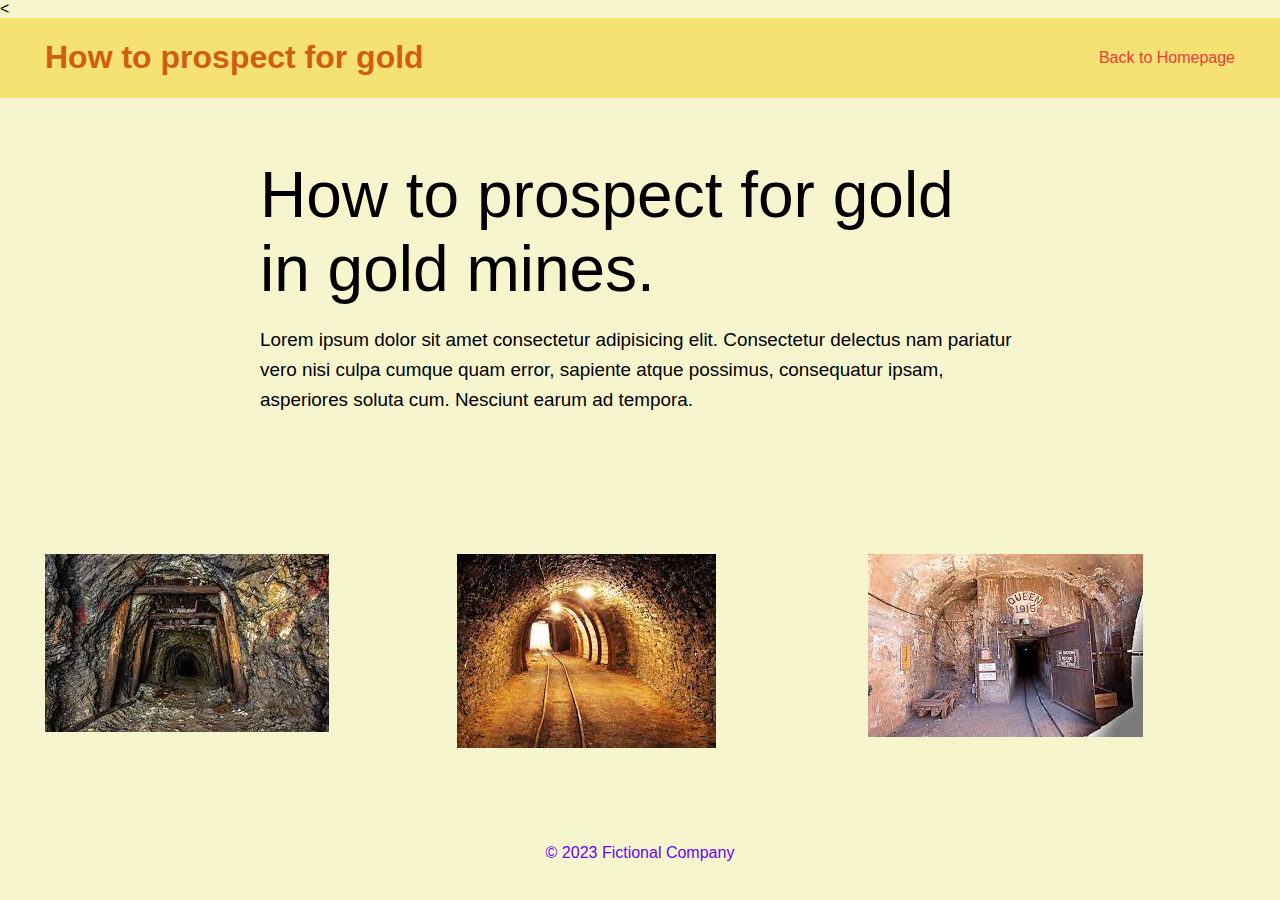
<file: gold_1.html>
<
<html lang="en">
  <head>
    <meta charset="UTF-8" />
    <meta name="viewport" content="width=device-width, initial-scale=1.0" />
    <title>Gold Mines</title>
    <link rel="stylesheet" href="style.css" />
    <!-- <style>
      body {
        background-image: url("images/gold_mine_2.jpg");
        height: 100vh;
        background-size: cover;
        background-position-x: center;
      } -->
    </style>
  </head>
  <body>
    <div class="header">
      <h1>How to prospect for gold</h1>
      <ul class="nav">
        <li><a href="index.html">Back to Homepage</a></li>
      </ul>
    </div>
    <div class="hero">
      <div class="hero-inner">
       <h1>How to prospect for gold in gold mines.</h1>
       <p>Lorem ipsum dolor sit amet consectetur adipisicing elit. Consectetur delectus nam pariatur vero nisi culpa cumque quam error, sapiente atque possimus, consequatur ipsam, asperiores soluta cum. Nesciunt earum ad tempora. </p>
       
       
         
       </div>
     </div>
     <div class="features">
      <div class="features-inner">
        <div class="featured-item">
          <img src="images/gold_mine.jpg" alt="gold mine">
        </div>
        <div class="featured-item">
          <img src="images/gold_mine_tunnel.jpg" alt="gold_mine_tunnel">
      </div>
      <div class="featured-item">
          <img src="images/gold_mine_3.jpg" alt="gold_mine_3">
    </div>
    
     </div>
    </div>
    <div class="footer">
      <p>&copy; 2023 Fictional Company</p>
    </div>
  </body>
</html>
</file>
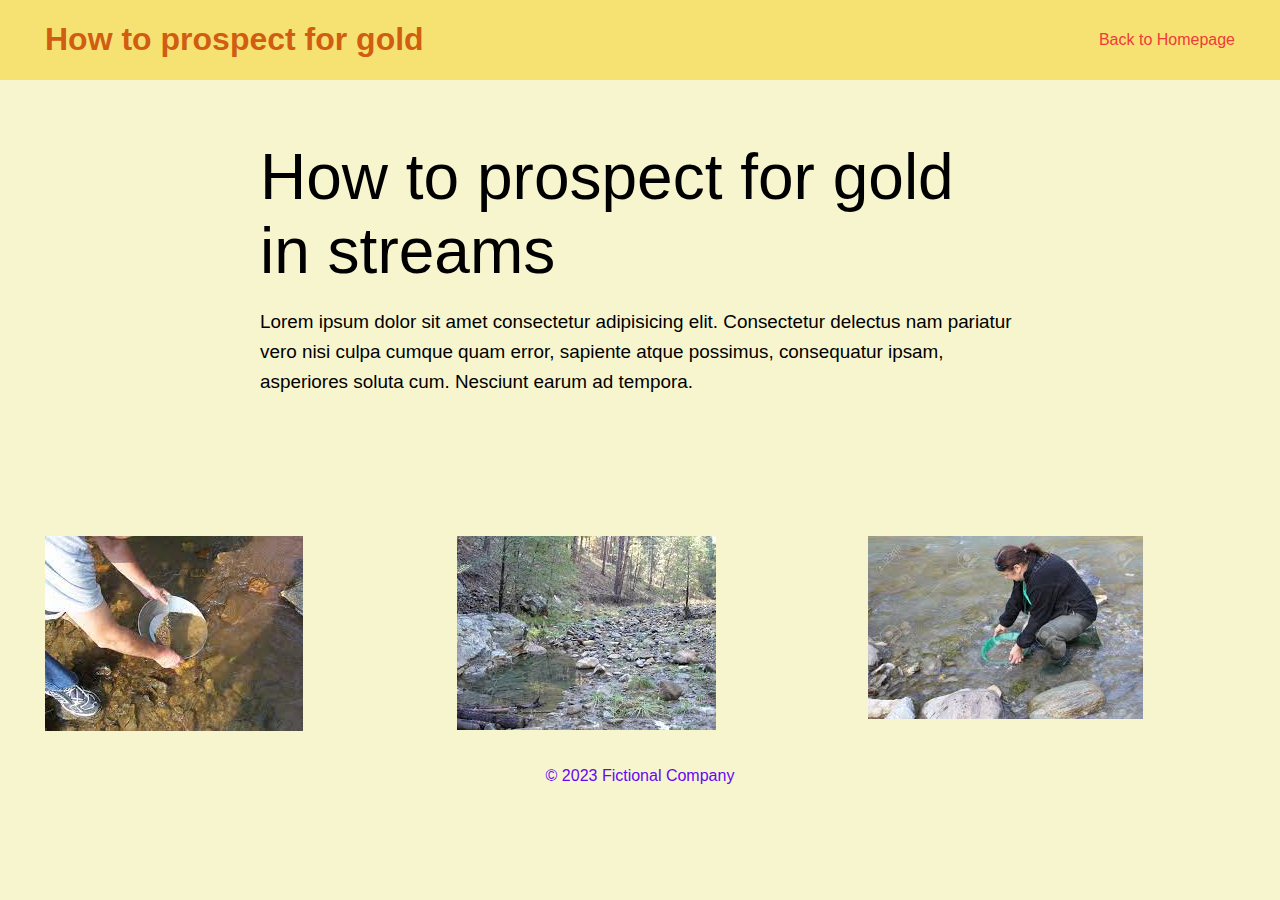
<file: gold_2.html>
<html lang="en">
  <head>
    <meta charset="UTF-8" />
    <meta name="viewport" content="width=device-width, initial-scale=1.0" />
    <title>River Gold Mining</title>
    <link rel="stylesheet" href="style.css" />
  </head>
  <body>
    <div class="header">
      <h1>How to prospect for gold</h1>
      <ul class="nav">
        <li><a href="index.html">Back to Homepage</a></li>
      </ul>
    </div>
    <div class="hero">
      <div class="hero-inner">
       <h1>How to prospect for gold in streams</h1>
       <p>Lorem ipsum dolor sit amet consectetur adipisicing elit. Consectetur delectus nam pariatur vero nisi culpa cumque quam error, sapiente atque possimus, consequatur ipsam, asperiores soluta cum. Nesciunt earum ad tempora. </p>
       </div>
     </div>
     <div class="features">
      <div class="features-inner">
        <div class="featured-item">
          <img src="images/gold_panning_1.jpg" alt="gold gold_panning_1">
        </div>
        <div class="featured-item">
          <img src="images/gold_stream.jpg" alt="gold stream">
      </div>
      <div class="featured-item">
          <img src="images/gold_panning_2.jpg" alt="gold_mine_3">
    </div>
    </div>
    <div class="footer">
      <p>&copy; 2023 Fictional Company</p>
    </div>
  </body>
</html>
</file>
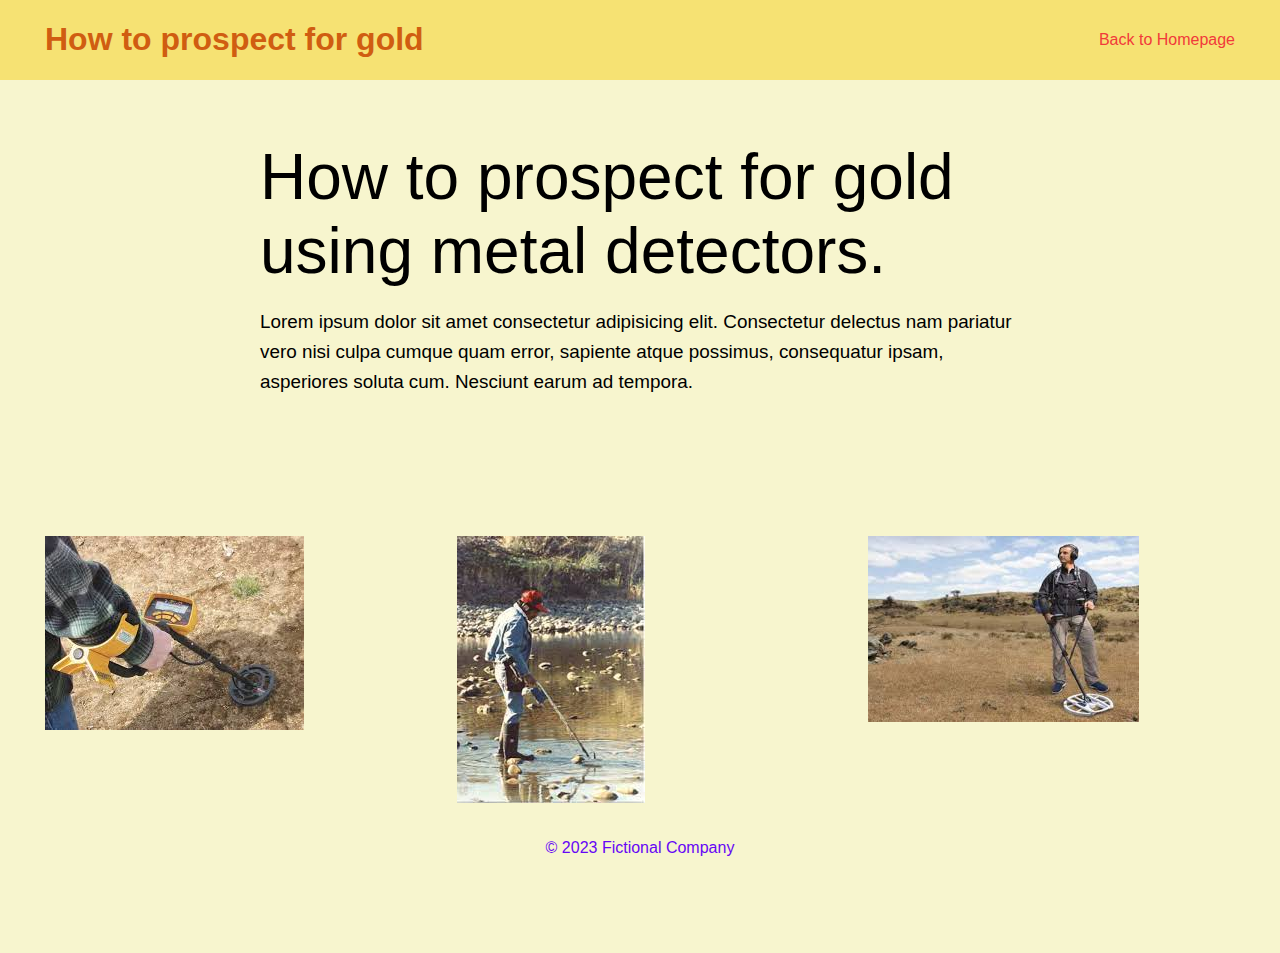
<file: gold_3.html>
<html lang="en">
  <head>
    <meta charset="UTF-8" />
    <meta name="viewport" content="width=device-width, initial-scale=1.0" />
    <title>Metal Detecting</title>
    <link rel="stylesheet" href="style.css" />
  </head>
  <body>
    <div class="header">
      <h1>How to prospect for gold</h1>
      <ul class="nav">
        <li><a href="index.html">Back to Homepage</a></li>
      </ul>
    </div>
    <div class="hero">
      <div class="hero-inner">
       <h1>How to prospect for gold using metal detectors.</h1>
       <p>Lorem ipsum dolor sit amet consectetur adipisicing elit. Consectetur delectus nam pariatur vero nisi culpa cumque quam error, sapiente atque possimus, consequatur ipsam, asperiores soluta cum. Nesciunt earum ad tempora. </p>
      </div>
     </div>
     <div class="features">
      <div class="features-inner">
        <div class="featured-item">
          <img src="images/metal_detector_1.jpg" alt="metal_detector_1">
        </div>
        <div class="featured-item">
          <img src="images/metal_detector_2.jpg" alt="metal_detector_2">
      </div>
      <div class="featured-item">
          <img src="images/metal_detector_3.jpg" alt="metal_detector_3">
    </div>
    </div>
    <div class="footer">
      <p>&copy; 2023 Fictional Company</p>
    </div>
  </body>
</html>
</file>
<file: style.css>
body {
  margin: 0;
  font-family: "source Sans Pro", sans-serif;
  background-color: #f7f5ce;
}

.header {
  padding: 0 45px 0 45px;
  background-color: #f6e273;
  color: #d05d11;
  display: flex;
  justify-content: space-between;
  align-items: center;
  flex-wrap: wrap;
}

.header p {
  font-size: 1.18rem;
}
.nav a {
  color: #f13a3a;
  text-decoration: none;
  display: block;
  transition: all 0.3s ease-out;
}

.nav a:hover {
  color: #c5cae9;
  transform: rotate(6deg);
}

.nav {
  list-style: none;
  margin: 0;
  padding: 0;
  display: flex;
}

.nav li {
  margin-left: 20px;
}

.container {
  display: flex;
  justify-content: center;
  align-items: center;
  /* height: 100vh; /* Optional: Adjust the height as needed */
}

.hero {
  padding: 60px 45px;
  display: flex;
  justify-content: center;
}

.hero-inner {
  max-width: 760px;
}

.hero h1 {
  font-weight: normal;
  font-size: 4rem;
  margin: 0;
}

.hero p {
  font-size: 1.18rem;
  line-height: 1.6;
}

.button {
  background-color: #e0a780;
  color: #fff;
  text-decoration: none;
  padding: 12px 20px;
  border-radius: 8px;
  font-size: 1.18rem;
  display: inline-block;
}

.button:hover {
  color: #111ed0;
}
.features {
  /* background-color: #e8eaf6; */
  padding: 60px 45px;
}

.features-inner {
  max-width: 1200px;
  margin: 0 auto;
  display: grid;
  grid-template-columns: repeat(auto-fit, minmax(300px, 1fr));
  grid-column-gap: 45px;
  grid-row-gap: 45px;
}

.featured-item h3 {
  color: #283593;
  font-size: 1.5rem;
  font-weight: normal;
  margin: 0;
}

.nugget {
}

.footer {
  text-align: center;
  padding: 20px 0;
  color: #6606f5;
  font-size: 1rem;
}
</file>
